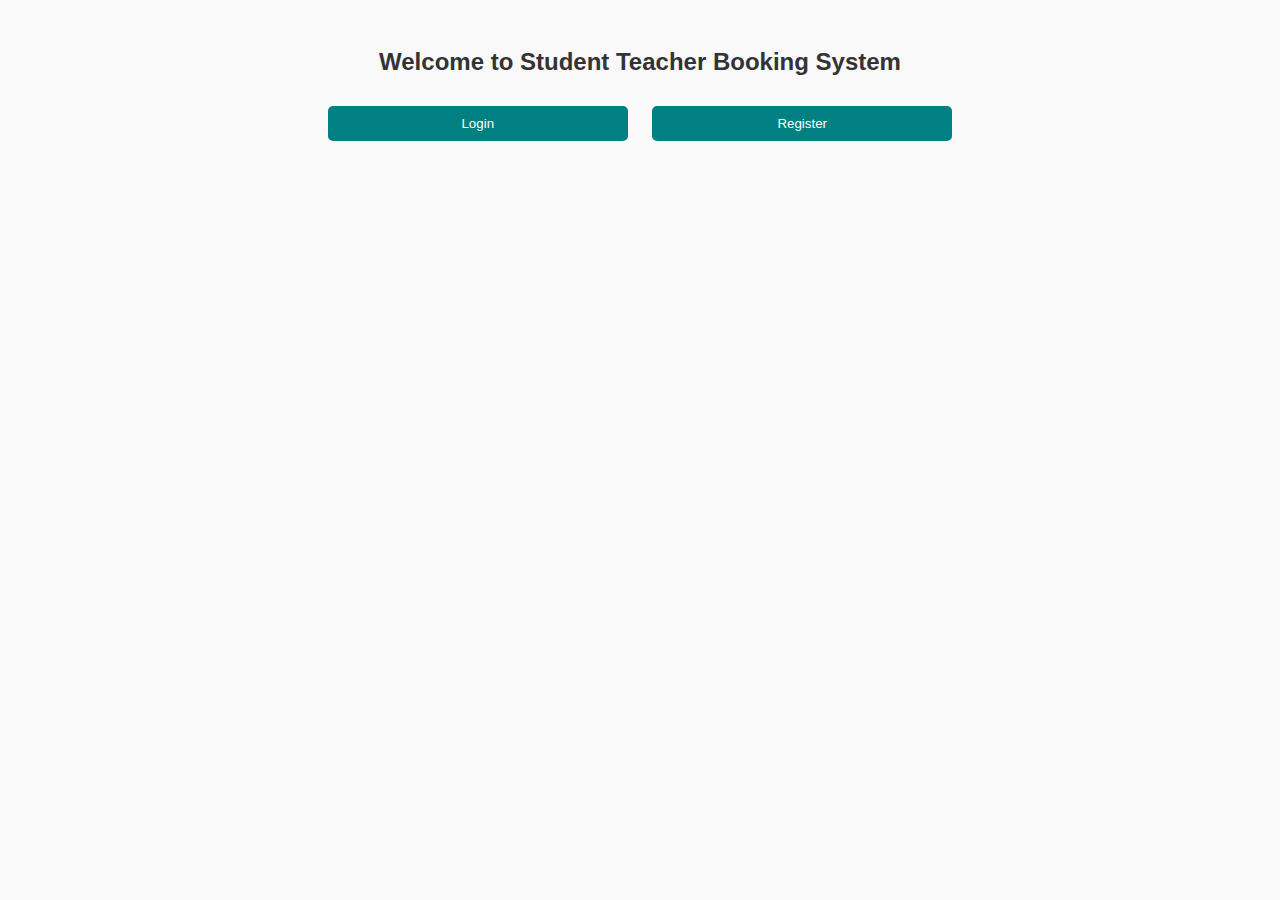
<file: index.html>
<!DOCTYPE html>
<html>
<head>
  <meta charset="UTF-8">
  <title>Student Teacher Booking</title>
  <link rel="stylesheet" href="css/style.css">
</head>
<body>
  <div class="container">
    <h2>Welcome to Student Teacher Booking System</h2>

    <a href="login.html"><button>Login</button></a>
    <a href="registration.html"><button>Register</button></a>
  </div>
</body>
</html>
</file>
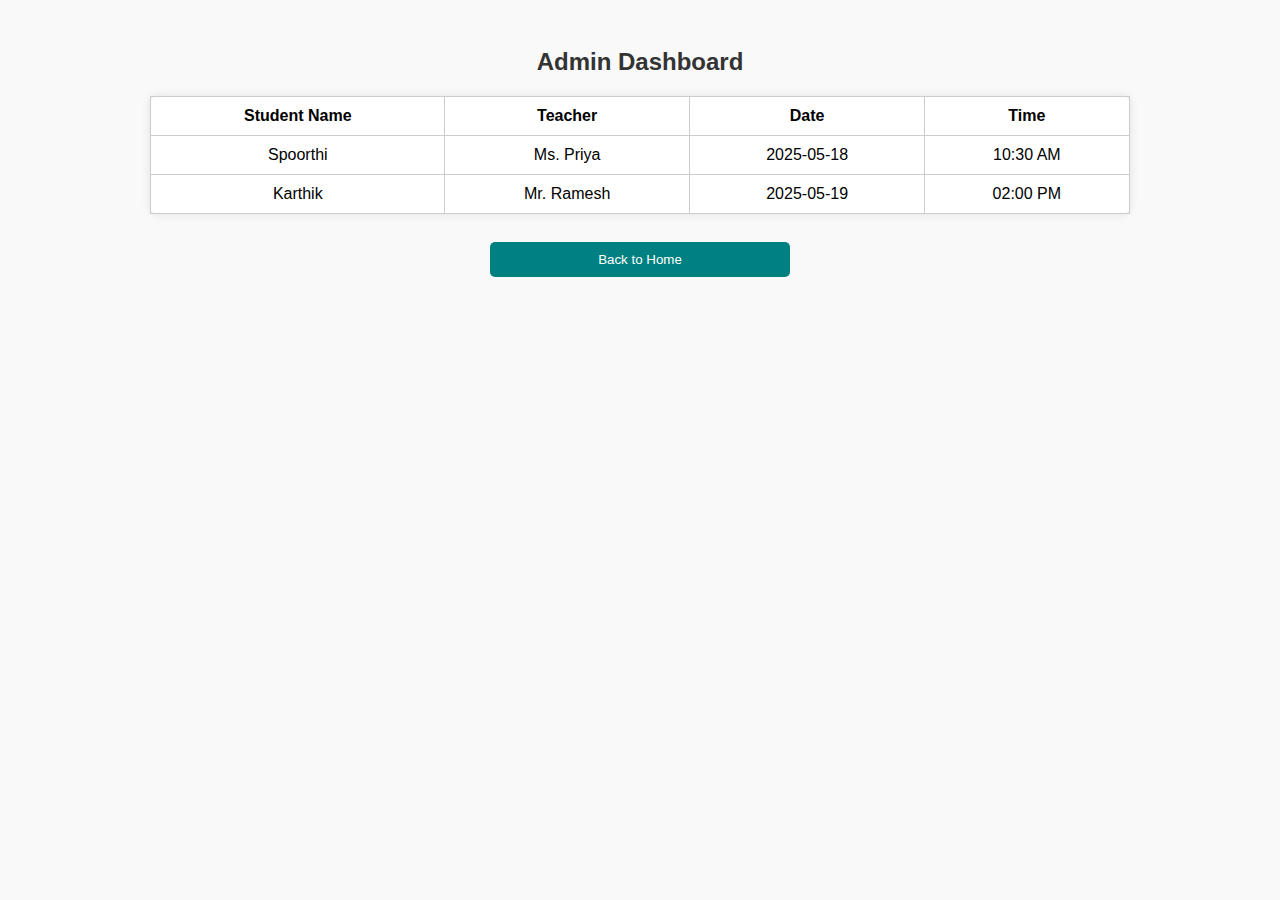
<file: admin.html>
<!DOCTYPE html>
<html>
<head>
  <title>Admin - View Bookings</title>
  <link rel="stylesheet" href="css/style.css">
</head>
<body>
  <h2>Admin Dashboard</h2>
  <table border="1" cellpadding="10">
    <thead>
      <tr>
        <th>Student Name</th>
        <th>Teacher</th>
        <th>Date</th>
        <th>Time</th>
      </tr>
    </thead>
    <tbody>
      <!-- Example static data -->
      <tr>
        <td>Spoorthi</td>
        <td>Ms. Priya</td>
        <td>2025-05-18</td>
        <td>10:30 AM</td>
      </tr>
      <tr>
        <td>Karthik</td>
        <td>Mr. Ramesh</td>
        <td>2025-05-19</td>
        <td>02:00 PM</td>
      </tr>
    </tbody>
  </table>

  <br>
  <a href="index.html"><button>Back to Home</button></a>
</body>
</html>
</file>
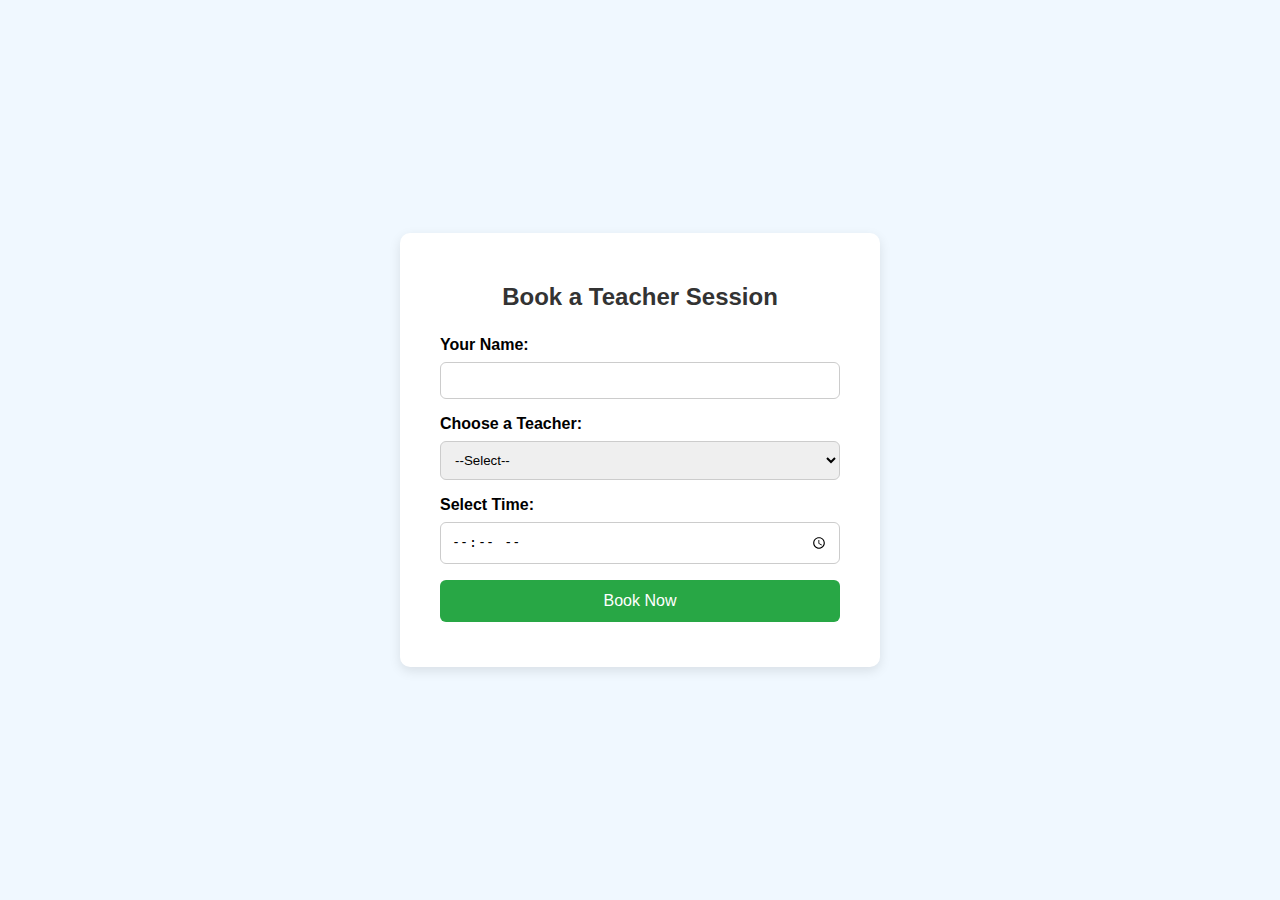
<file: booking.html>
<!DOCTYPE html>
<html lang="en">
<head>
  <meta charset="UTF-8">
  <title>Book a Teacher Session</title>
  <style>
    body {
      font-family: Arial, sans-serif;
      background-color: #f0f8ff;
      display: flex;
      justify-content: center;
      align-items: center;
      height: 100vh;
      margin: 0;
    }

    .container {
      background: white;
      padding: 30px 40px;
      border-radius: 10px;
      box-shadow: 0 4px 12px rgba(0, 0, 0, 0.1);
      width: 100%;
      max-width: 400px;
    }

    h2 {
      text-align: center;
      color: #333;
      margin-bottom: 25px;
    }

    label {
      font-weight: bold;
    }

    input, select {
      width: 100%;
      padding: 10px;
      margin: 8px 0 16px 0;
      border: 1px solid #ccc;
      border-radius: 6px;
      box-sizing: border-box;
    }

    button {
      width: 100%;
      padding: 12px;
      background-color: #28a745;
      color: white;
      border: none;
      border-radius: 6px;
      font-size: 16px;
      cursor: pointer;
    }

    button:hover {
      background-color: #218838;
    }

    #message {
      text-align: center;
      margin-top: 15px;
      color: green;
      font-weight: bold;
    }
  </style>
</head>
<body>
  <div class="container">
    <h2>Book a Teacher Session</h2>
    <form id="bookingForm">
      <label for="studentName">Your Name:</label>
      <input type="text" id="studentName" required>

      <label for="teacher">Choose a Teacher:</label>
      <select id="teacher" required>
        <option value="">--Select--</option>
        <option>Mr. Ramesh</option>
        <option>Ms. Priya</option>
        <option>Dr. Anil</option>
      </select>

      <label for="time">Select Time:</label>
      <input type="time" id="time" required>

      <button type="submit">Book Now</button>
    </form>

    <div id="message"></div>
  </div>

  <script>
    document.getElementById("bookingForm").addEventListener("submit", function(e) {
      e.preventDefault(); // stop form from refreshing
      const name = document.getElementById("studentName").value;
      const teacher = document.getElementById("teacher").value;
      const time = document.getElementById("time").value;

      document.getElementById("message").innerText = 
        `Appointment booked with ${teacher} at ${time}. Thank you, ${name}!`;
      
      this.reset(); // clear the form
    });
  </script>
</body>
</html>
</file>
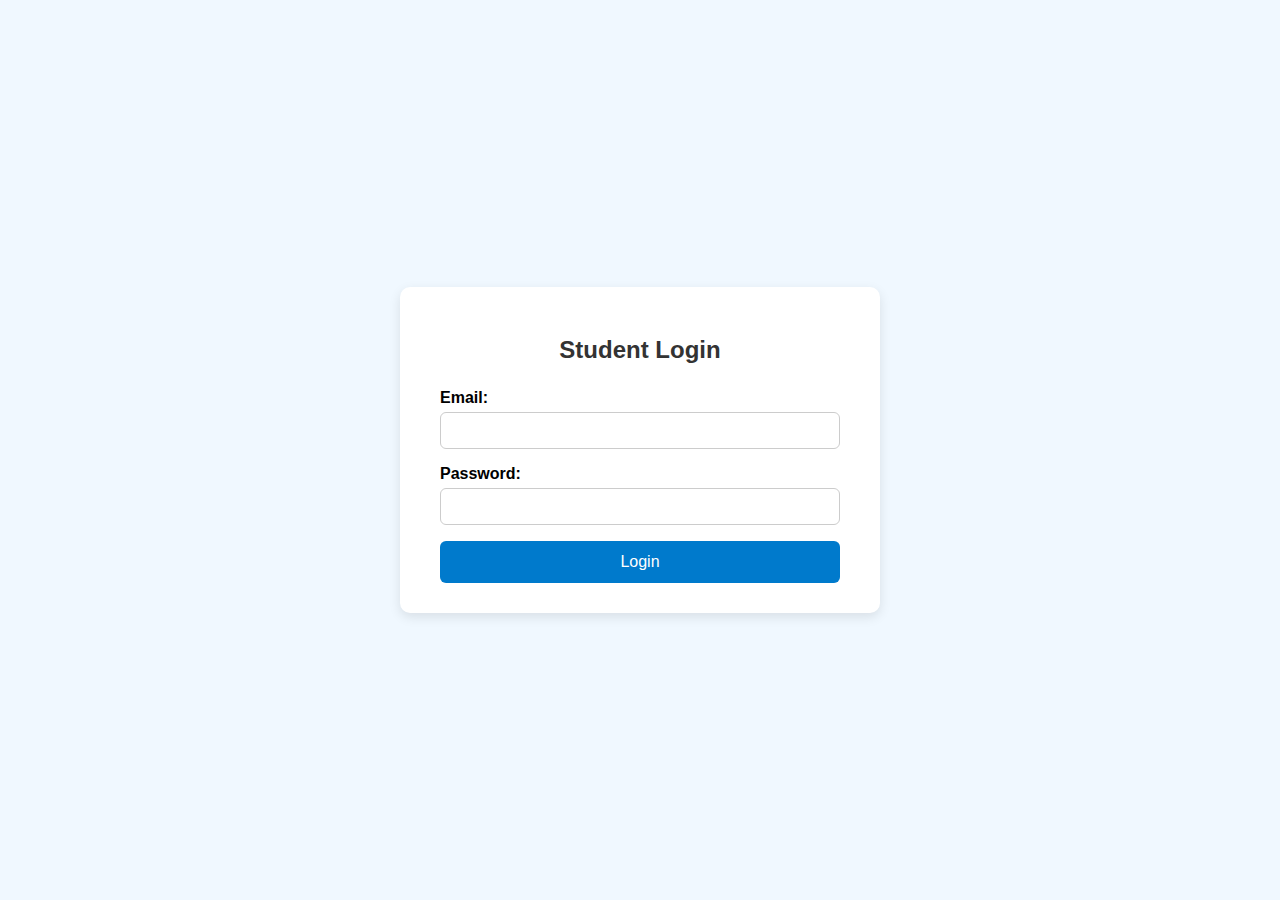
<file: login.html>
<!DOCTYPE html>
<html lang="en">
<head>
  <meta charset="UTF-8" />
  <meta name="viewport" content="width=device-width, initial-scale=1.0"/>
  <title>Login - Student Teacher Booking</title>
  <style>
    body {
      font-family: Arial, sans-serif;
      background-color: #f0f8ff;
      display: flex;
      justify-content: center;
      align-items: center;
      height: 100vh;
      margin: 0;
    }

    .container {
      background: white;
      padding: 30px 40px;
      border-radius: 10px;
      box-shadow: 0 4px 12px rgba(0, 0, 0, 0.1);
      width: 100%;
      max-width: 400px;
    }

    h2 {
      text-align: center;
      color: #333;
      margin-bottom: 25px;
    }

    label {
      font-weight: bold;
      display: block;
      margin-bottom: 5px;
    }

    input {
      width: 100%;
      padding: 10px;
      margin-bottom: 16px;
      border: 1px solid #ccc;
      border-radius: 6px;
      box-sizing: border-box;
    }

    button {
      width: 100%;
      padding: 12px;
      background-color: #007acc;
      color: white;
      border: none;
      border-radius: 6px;
      font-size: 16px;
      cursor: pointer;
    }

    button:hover {
      background-color: #005fa3;
    }
  </style>
</head>
<body>
  <div class="container">
    <h2>Student Login</h2>
    <form action="booking.html" method="get">
      <label for="email">Email:</label>
      <input type="email" id="email" name="email" required>

      <label for="password">Password:</label>
      <input type="password" id="password" name="password" required>

      <button type="submit">Login</button>
    </form>
  </div>
</body>
</html>
</file>
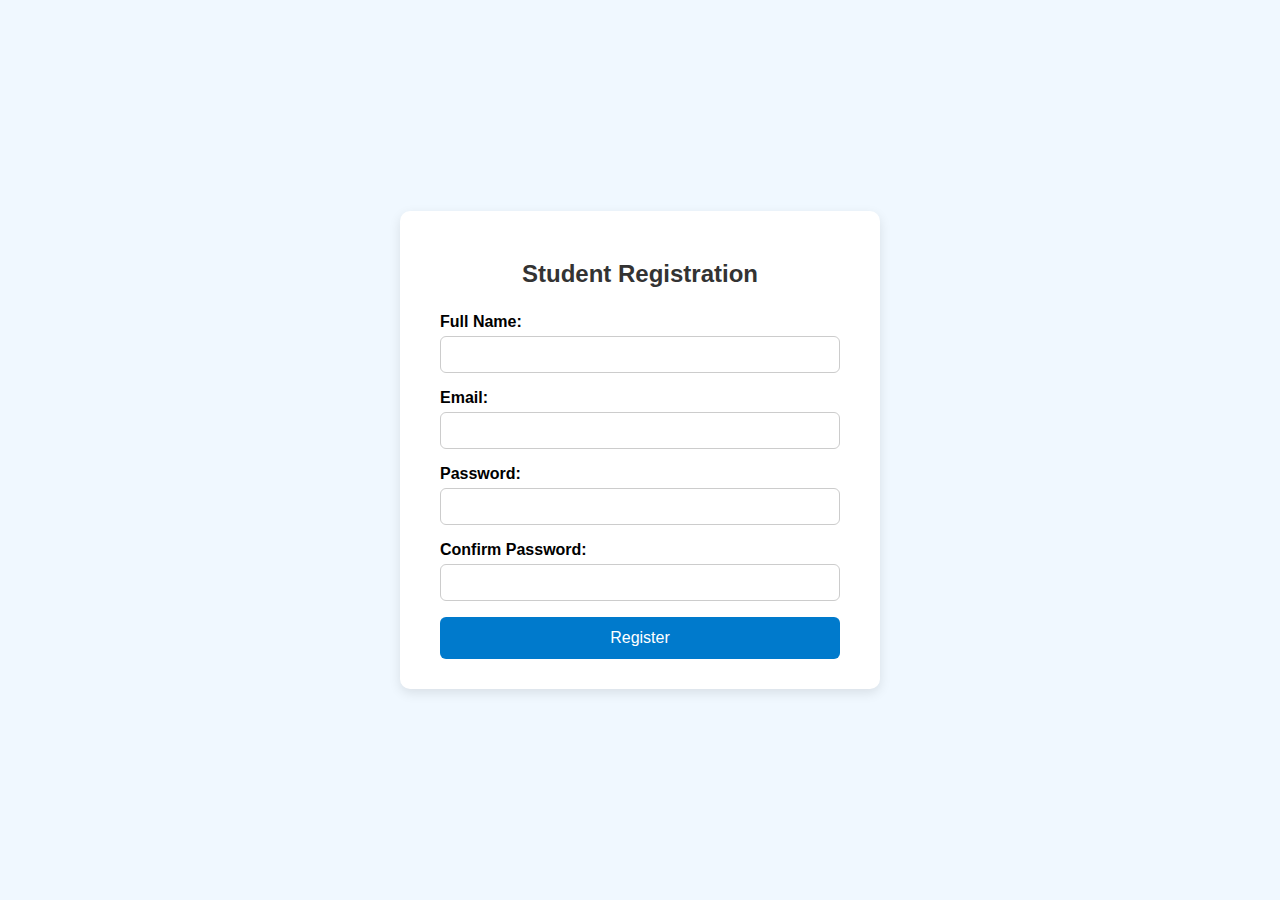
<file: registration.html>
<!DOCTYPE html>
<html lang="en">
<head>
  <meta charset="UTF-8" />
  <meta name="viewport" content="width=device-width, initial-scale=1.0"/>
  <title>Register - Student Teacher Booking</title>
  <style>
    body {
      font-family: Arial, sans-serif;
      background-color: #f0f8ff;
      display: flex;
      justify-content: center;
      align-items: center;
      height: 100vh;
      margin: 0;
    }

    .container {
      background: white;
      padding: 30px 40px;
      border-radius: 10px;
      box-shadow: 0 4px 12px rgba(0, 0, 0, 0.1);
      width: 100%;
      max-width: 400px;
    }

    h2 {
      text-align: center;
      color: #333;
      margin-bottom: 25px;
    }

    label {
      font-weight: bold;
      display: block;
      margin-bottom: 5px;
    }

    input {
      width: 100%;
      padding: 10px;
      margin-bottom: 16px;
      border: 1px solid #ccc;
      border-radius: 6px;
      box-sizing: border-box;
    }

    button {
      width: 100%;
      padding: 12px;
      background-color: #007acc;
      color: white;
      border: none;
      border-radius: 6px;
      font-size: 16px;
      cursor: pointer;
    }

    button:hover {
      background-color: #005fa3;
    }
  </style>
</head>
<body>
  <div class="container">
    <h2>Student Registration</h2>
    <form action="login.html" method="get">
      <label for="name">Full Name:</label>
      <input type="text" id="name" name="name" required>

      <label for="email">Email:</label>
      <input type="email" id="email" name="email" required>

      <label for="password">Password:</label>
      <input type="password" id="password" name="password" required>

      <label for="confirm">Confirm Password:</label>
      <input type="password" id="confirm" name="confirm" required>

      <button type="submit">Register</button>
    </form>
  </div>
</body>
</html>
</file>
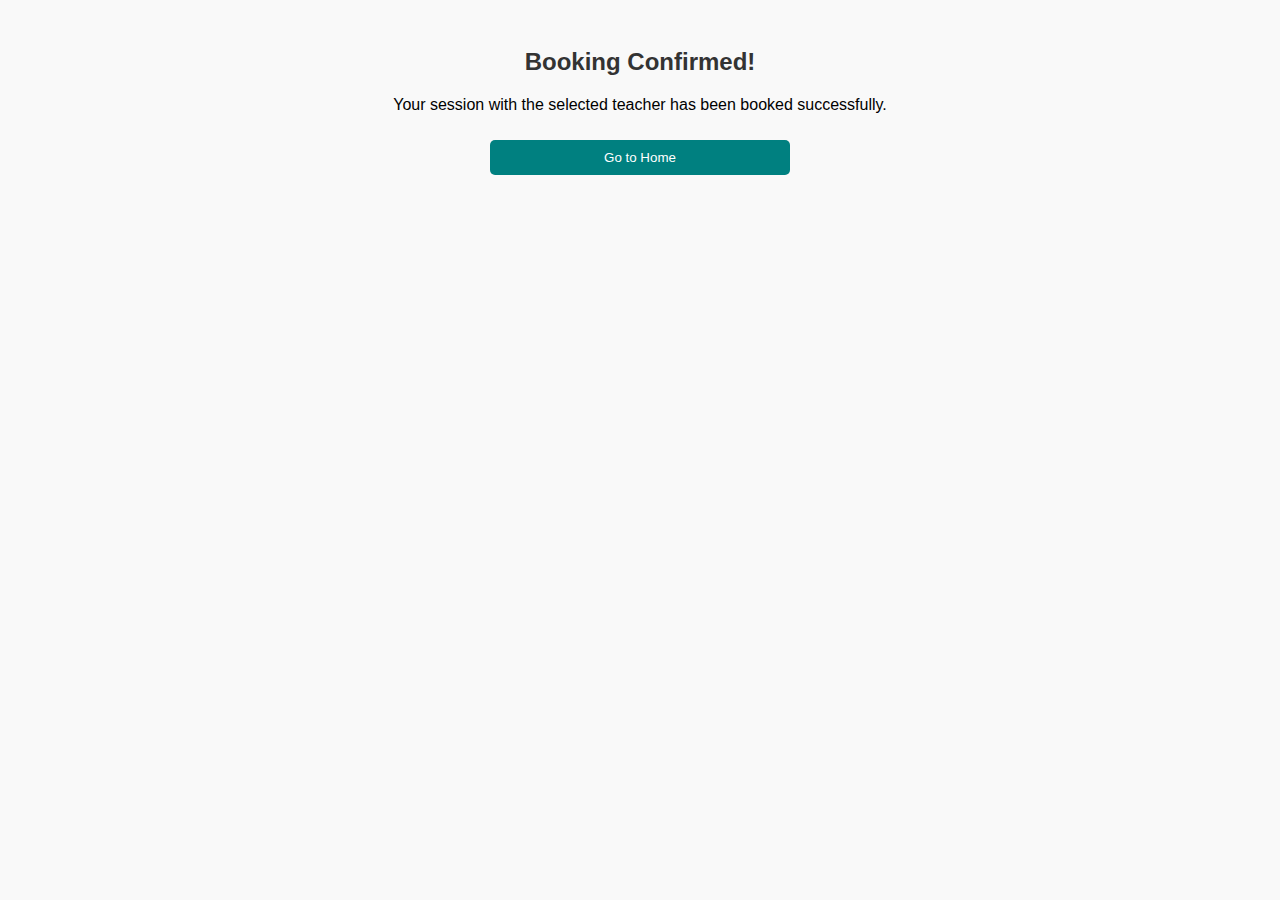
<file: success.html>
<!DOCTYPE html>
<html>
<head>
  <title>Booking Success</title>
  <link rel="stylesheet" href="css/style.css">
</head>
<body>
  <h2>Booking Confirmed!</h2>
  <p>Your session with the selected teacher has been booked successfully.</p>
  <a href="index.html"><button>Go to Home</button></a>
</body>
</html>
</file>
<file: css/style.css>
body {
  font-family: Arial, sans-serif;
  text-align: center;
  background-color: #f9f9f9;
  padding: 20px;
}

h2 {
  color: #333;
}

form, table {
  background-color: #fff;
  padding: 20px;
  margin: auto;
  border-radius: 8px;
  box-shadow: 0 0 10px rgba(0, 0, 0, 0.1);
}

input, select, button {
  padding: 10px;
  margin: 10px;
  width: 80%;
  max-width: 300px;
  border: 1px solid #ccc;
  border-radius: 5px;
}

button {
  background-color: teal;
  color: white;
  border: none;
  cursor: pointer;
}

button:hover {
  background-color: #006666;
}

table {
  width: 80%;
  border-collapse: collapse;
  margin-top: 20px;
}

th, td {
  border: 1px solid #ccc;
  padding: 10px;
}
</file>
